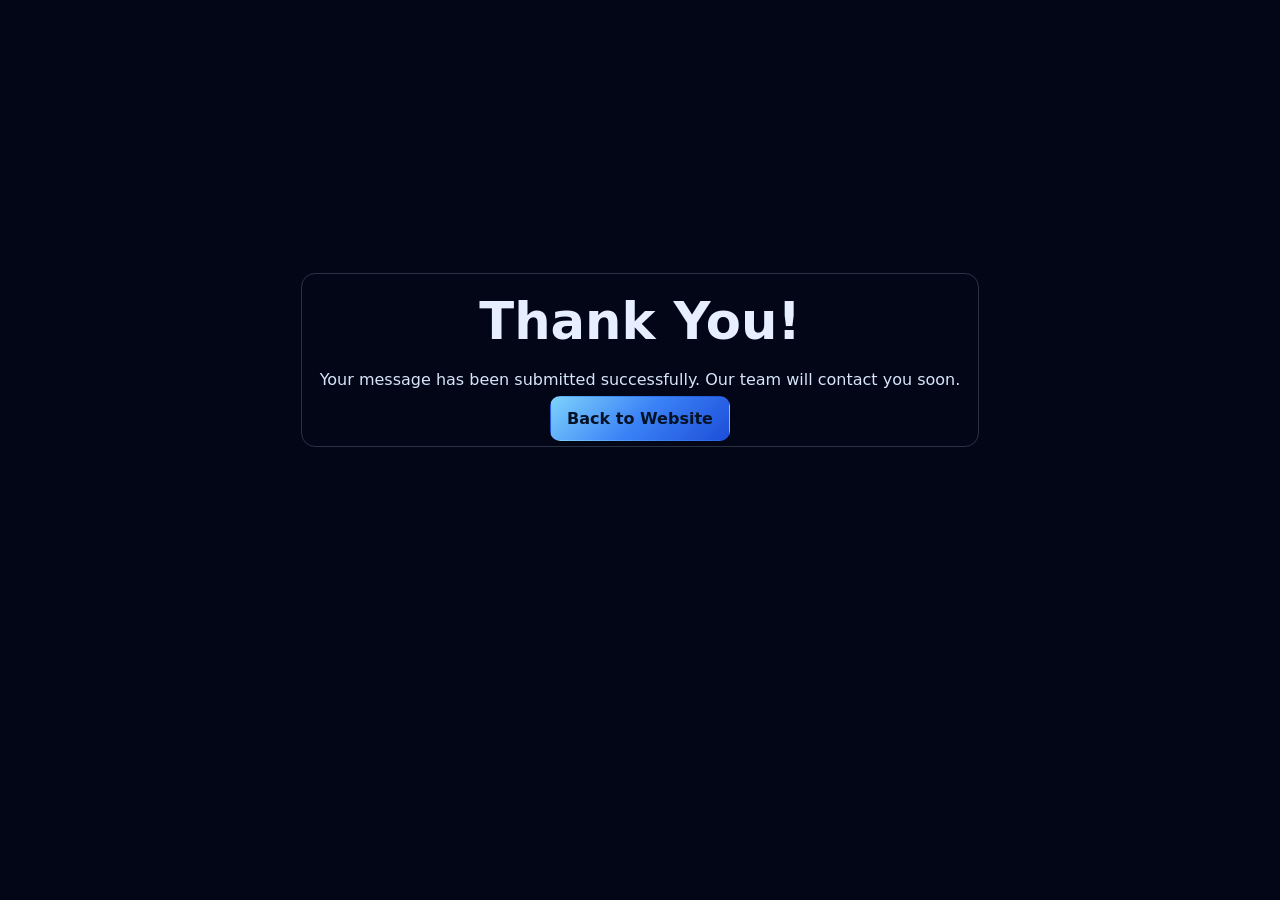
<file: thanks.html>
<!DOCTYPE html>
<html lang="en">

<head>
    <meta charset="UTF-8" />
    <meta name="viewport" content="width=device-width, initial-scale=1.0" />
    <title>Thank You | KelTech Solutions</title>
    <link rel="stylesheet" href="styles.css" />
</head>

<body>
    <main class="section container" style="min-height: 80vh; display: grid; place-content: center;">
        <article class="card" style="max-width: 700px; text-align: center;">
            <h1>Thank You!</h1>
            <p>Your message has been submitted successfully. Our team will contact you soon.</p>
            <a class="btn btn-primary" href="/index.html#contact">Back to Website</a>
        </article>
    </main>
</body>

</html>
</file>
<file: styles.css>
:root {
  --bg: #020617;
  --panel: rgba(10, 20, 45, 0.5);
  --text: #e6eeff;
  --muted: #a7bddf;
  --line: rgba(148, 163, 184, 0.28);
  --blue-1: #7dd3fc;
  --blue-2: #3b82f6;
  --blue-3: #1d4ed8;
}

* { box-sizing: border-box; }
html, body {
  margin: 0;
  padding: 0;
  font-family: "Inter", system-ui, -apple-system, sans-serif;
  color: var(--text);
  background: var(--bg);
  scroll-behavior: smooth;
}

#three-bg {
  position: fixed;
  inset: 0;
  width: 100%;
  height: 100%;
  z-index: -2;
}

.noise {
  position: fixed;
  inset: 0;
  z-index: -1;
  pointer-events: none;
  background-image: radial-gradient(rgba(255,255,255,0.04) 1px, transparent 1px);
  background-size: 3px 3px;
  opacity: 0.3;
}

.container { width: min(1120px, 92vw); margin: 0 auto; }
.glass {
  background: linear-gradient(145deg, rgba(18, 33, 63, 0.58), rgba(11, 20, 42, 0.45));
  border: 1px solid var(--line);
  backdrop-filter: blur(12px);
  box-shadow: inset 0 1px 0 rgba(255,255,255,0.08), 0 18px 40px rgba(0, 0, 0, 0.35);
}

.site-header {
  position: sticky;
  top: 0;
  z-index: 40;
  border-bottom: 1px solid var(--line);
}

.nav-wrap { min-height: 74px; display: flex; align-items: center; justify-content: space-between; gap: 1rem; }
.brand { display: inline-flex; align-items: center; gap: 0.8rem; text-decoration: none; color: var(--text); }
.brand strong { display: block; font-size: 1rem; }
.brand small { display: block; color: var(--muted); font-size: 0.76rem; }

.main-nav { display: flex; gap: .9rem; }
.main-nav a { color: #dbeafe; text-decoration: none; padding: .35rem .45rem; border-radius: 8px; font-weight: 500; }
.main-nav a:hover { background: rgba(59,130,246,.22); transform: translateY(-1px); }

.menu-btn { display: none; background: transparent; border: 0; }
.menu-btn span { display:block; width:22px; height:2px; margin:4px 0; background:#fff; }
.sr-only { position:absolute; width:1px; height:1px; overflow:hidden; clip: rect(0,0,0,0); }

.hero {
  min-height: calc(100vh - 74px);
  display: grid;
  align-items: center;
  grid-template-columns: 1.15fr 1fr;
  gap: 2rem;
  padding: 4rem 0;
}

.eyebrow { color: var(--blue-1); font-size: .8rem; font-weight: 700; letter-spacing: .04em; text-transform: uppercase; }
h1,h2,h3 { line-height:1.14; margin:0 0 .72rem; }
h1 { font-size: clamp(2rem, 4vw, 3.7rem); }
h2 { font-size: clamp(1.7rem, 3vw, 2.5rem); }
p,li { line-height:1.7; color:#d6e5fa; }
.gradient-text {
  background: linear-gradient(135deg, var(--blue-1), #5dd9ff, #4f7dff);
  -webkit-background-clip: text;
  background-clip: text;
  -webkit-text-fill-color: transparent;
}

.hero-cta { margin-top: 1.1rem; display:flex; flex-wrap:wrap; gap:.75rem; }
.btn { border:1px solid transparent; border-radius:10px; padding:.74rem 1rem; font-weight:700; text-decoration:none; cursor:pointer; }
.btn-primary { background: linear-gradient(135deg, var(--blue-1), var(--blue-2), var(--blue-3)); color:#031226; }
.btn-secondary { border-color: rgba(125,211,252,.55); color:#cdeafe; }

.hero-visual {
  position: relative;
  height: 430px;
  border-radius: 22px;
  display: grid;
  place-items: center;
  transform-style: preserve-3d;
}

.ring {
  position: absolute;
  border: 1px solid rgba(125,211,252,.38);
  border-radius: 50%;
  animation: spin 20s linear infinite;
  box-shadow: 0 0 24px rgba(59,130,246,.2);
}
.ring-1 { width: 88%; height: 88%; }
.ring-2 { width: 70%; height: 70%; animation-direction: reverse; animation-duration: 16s; }
.ring-3 { width: 52%; height: 52%; animation-duration: 13s; }

.floating-panel { width:min(90%,360px); padding:1.2rem; border-radius:14px; transform: translateZ(24px); }
.floating-panel ul { margin: 0; padding-left: 1rem; }
@keyframes spin { from { transform: rotate(0deg) translateZ(0);} to { transform: rotate(360deg) translateZ(0);} }

.section { padding: 3.4rem 0; }
.content-grid, .contact-grid { display:grid; grid-template-columns:2fr 1fr; gap:1rem; }

.card, .service-card, .team-card, .blog-card, .testimonial, .map-wrap, .faq-list details {
  border-radius: 14px;
  border: 1px solid var(--line);
  padding: 1.1rem;
}

.cards-4 { display:grid; grid-template-columns: repeat(2,minmax(0,1fr)); gap:1rem; }
.team-grid,.blog-grid,.testimonial-grid { display:grid; grid-template-columns: repeat(3,minmax(0,1fr)); gap:1rem; }

.faq-list details { margin-bottom:.8rem; }
.faq-list summary { cursor:pointer; font-weight:700; }

.contact-list { list-style:none; margin:0; padding:0; }
.contact-form label { display:grid; gap:.35rem; margin-bottom:.75rem; }
input,select,textarea {
  width:100%; padding:.66rem .7rem; border-radius:8px;
  border:1px solid rgba(125,211,252,.35); background: rgba(10,21,43,.8); color:var(--text);
}
.form-status { min-height:1.2rem; color:var(--blue-1); }

.map-wrap iframe { width:100%; height:320px; border:0; border-radius: 12px; }

.site-footer { margin-top:2rem; border-top:1px solid var(--line); }
.footer-grid { display:flex; justify-content:space-between; gap:1rem; flex-wrap:wrap; padding:1rem 0; }

.whatsapp-float {
  position: fixed;
  right: 18px;
  bottom: 18px;
  width: 58px;
  height: 58px;
  border-radius: 999px;
  display: grid;
  place-content: center;
  text-decoration: none;
  font-size: 1.4rem;
  background: linear-gradient(135deg, #22c55e, #16a34a);
  box-shadow: 0 10px 28px rgba(34, 197, 94, 0.5);
  z-index: 50;
}

.reveal {
  opacity: 0;
  transform: translateY(22px) scale(0.98);
  transition: opacity .9s ease, transform .9s ease;
}
.reveal.in-view { opacity: 1; transform: translateY(0) scale(1); }

.tilt { transition: transform .25s ease, box-shadow .25s ease; transform-style: preserve-3d; }
.hidden-field { display:none; }

@media (max-width: 940px) {
  .hero, .content-grid, .contact-grid, .cards-4, .team-grid, .blog-grid, .testimonial-grid { grid-template-columns:1fr; }
  .menu-btn { display:block; }
  .main-nav {
    display:none;
    flex-direction:column;
    position:absolute;
    top:74px;
    right:4vw;
    min-width: 190px;
    padding:.6rem;
    border:1px solid var(--line);
    border-radius:10px;
    background: rgba(2, 10, 26, .95);
  }
  .main-nav.open { display:flex; }
  .hero-visual { height: 340px; }
}
</file>
